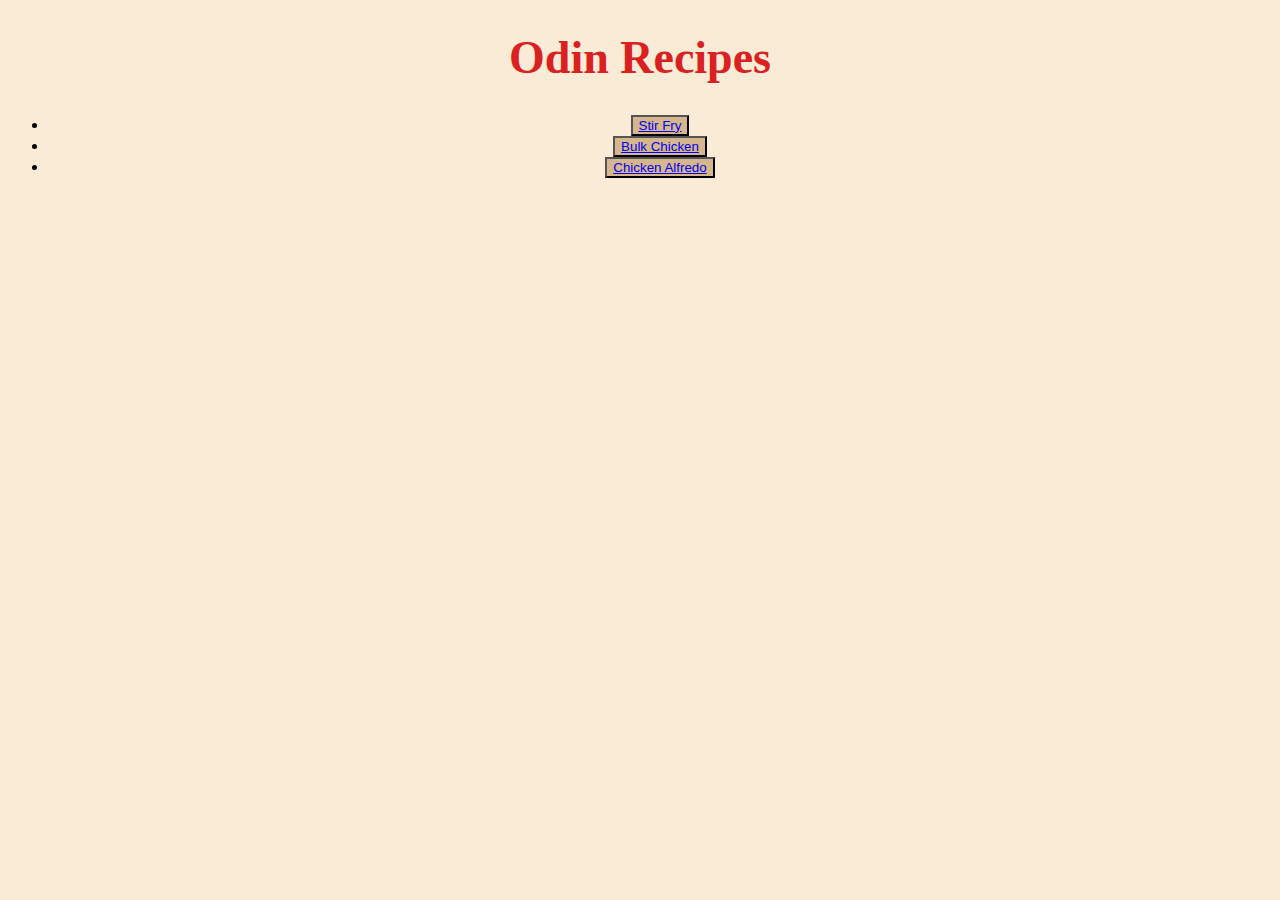
<file: index.html>
<!DOCTYPE html>
<html lang="en">
    <head>
        <meta charset="UTF-8">
        <meta http-equiv="X-UA-Compatible" content="IE=edge">
        <meta name="viewport" content="width=device-width, initial-scale=1.0">
        <title>Recipe Book</title>
        <link rel="stylesheet" href="style.css">
    </head>
    
    <body>
        <h1 class="title">Odin Recipes</h1>
        <ul class="home-link-list">
            <li><button><a href="recipes/stir-fry.html">Stir Fry</a></button></li>
            <li><button><a href="recipes/bulk-cycle-bulk-chicken.html">Bulk Chicken</a></button></li>
            <li><button><a href="recipes/chicken-alfredo.html">Chicken Alfredo</a></button></li>
        </ul>
    </body>
</html>
</file>
<file: style.css>
html {
    background-color: antiquewhite;
}
.title {
    color: rgb(218, 33, 33);
    font-weight: 600;
    font-size: 46px;
    font-family: Georgia, 'Times New Roman', Times, serif ;
    text-align: center;
}
h2 {
    font-size: 32px;
    font-family:'Gill Sans', 'Gill Sans MT', Calibri, 'Trebuchet MS', sans-serif;
}
.result {
    width: 400px;
    height: auto;
}
h3 {
    font-size: 28px;
    font-family: Arial, Helvetica, sans-serif;
}
.caption {
    background-color: rgb(255, 211, 153);
    border-style: double;
    border-color: black;
    font-family: Georgia, 'Times New Roman', Times, serif;
}
button {
    background-color: rgb(214, 183, 141);
    color: rgb(214, 183, 141);
}
.home-link-list {
    text-align: center;
}
.meme {
    width: 300px;
    height: auto;
}
</file>
